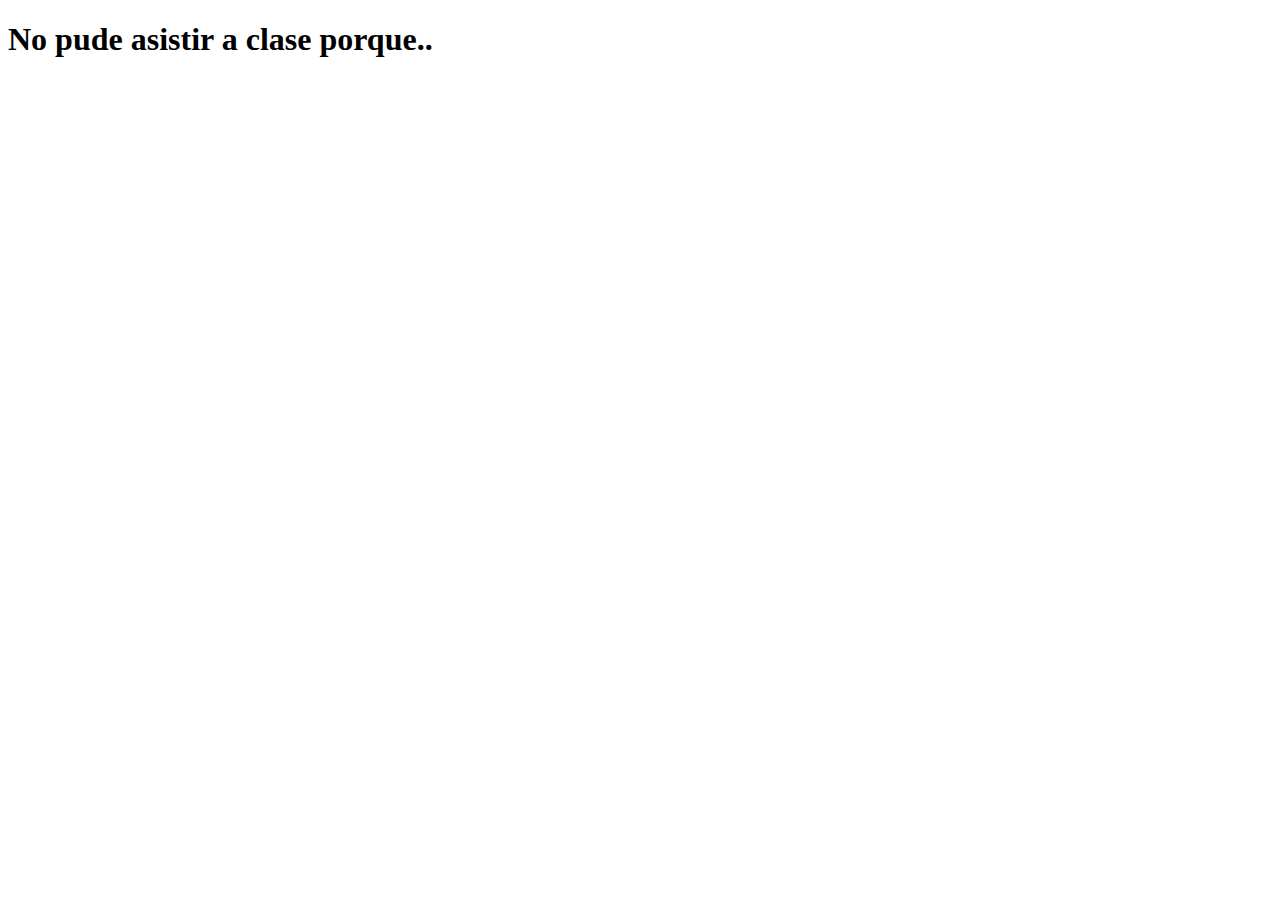
<file: src/index.html>
<!DOCTYPE html>
<html>
  <head>
    <meta charset="UTF-8" />
    <meta name="viewport" content="width=device-width, initial-scale=1.0" />
    <title>Generador de Excusas</title>
    <link
      rel="stylesheet"
      href="https://use.fontawesome.com/releases/v5.2.0/css/all.css"
      integrity="sha384-hWVjflwFxL6sNzntih27bfxkr27PmbbK/iSvJ+a4+0owXq79v+lsFkW54bOGbiDQ"
      crossorigin="anonymous"
    />
    <link rel="shortcut icon" href="./4geeks.ico" />
  </head>
  <body>
    <div class="Container-fluid text-center">
      <h1>No pude asistir a clase porque..</h1>
      <!--Crea un h1-->
      <p id="excuse"></p>
      <!--Crea un parrafo con un id-->
    </div>
    <script type="text/javascript" src="./app.js"></script>
  </body>
</html>
</file>
